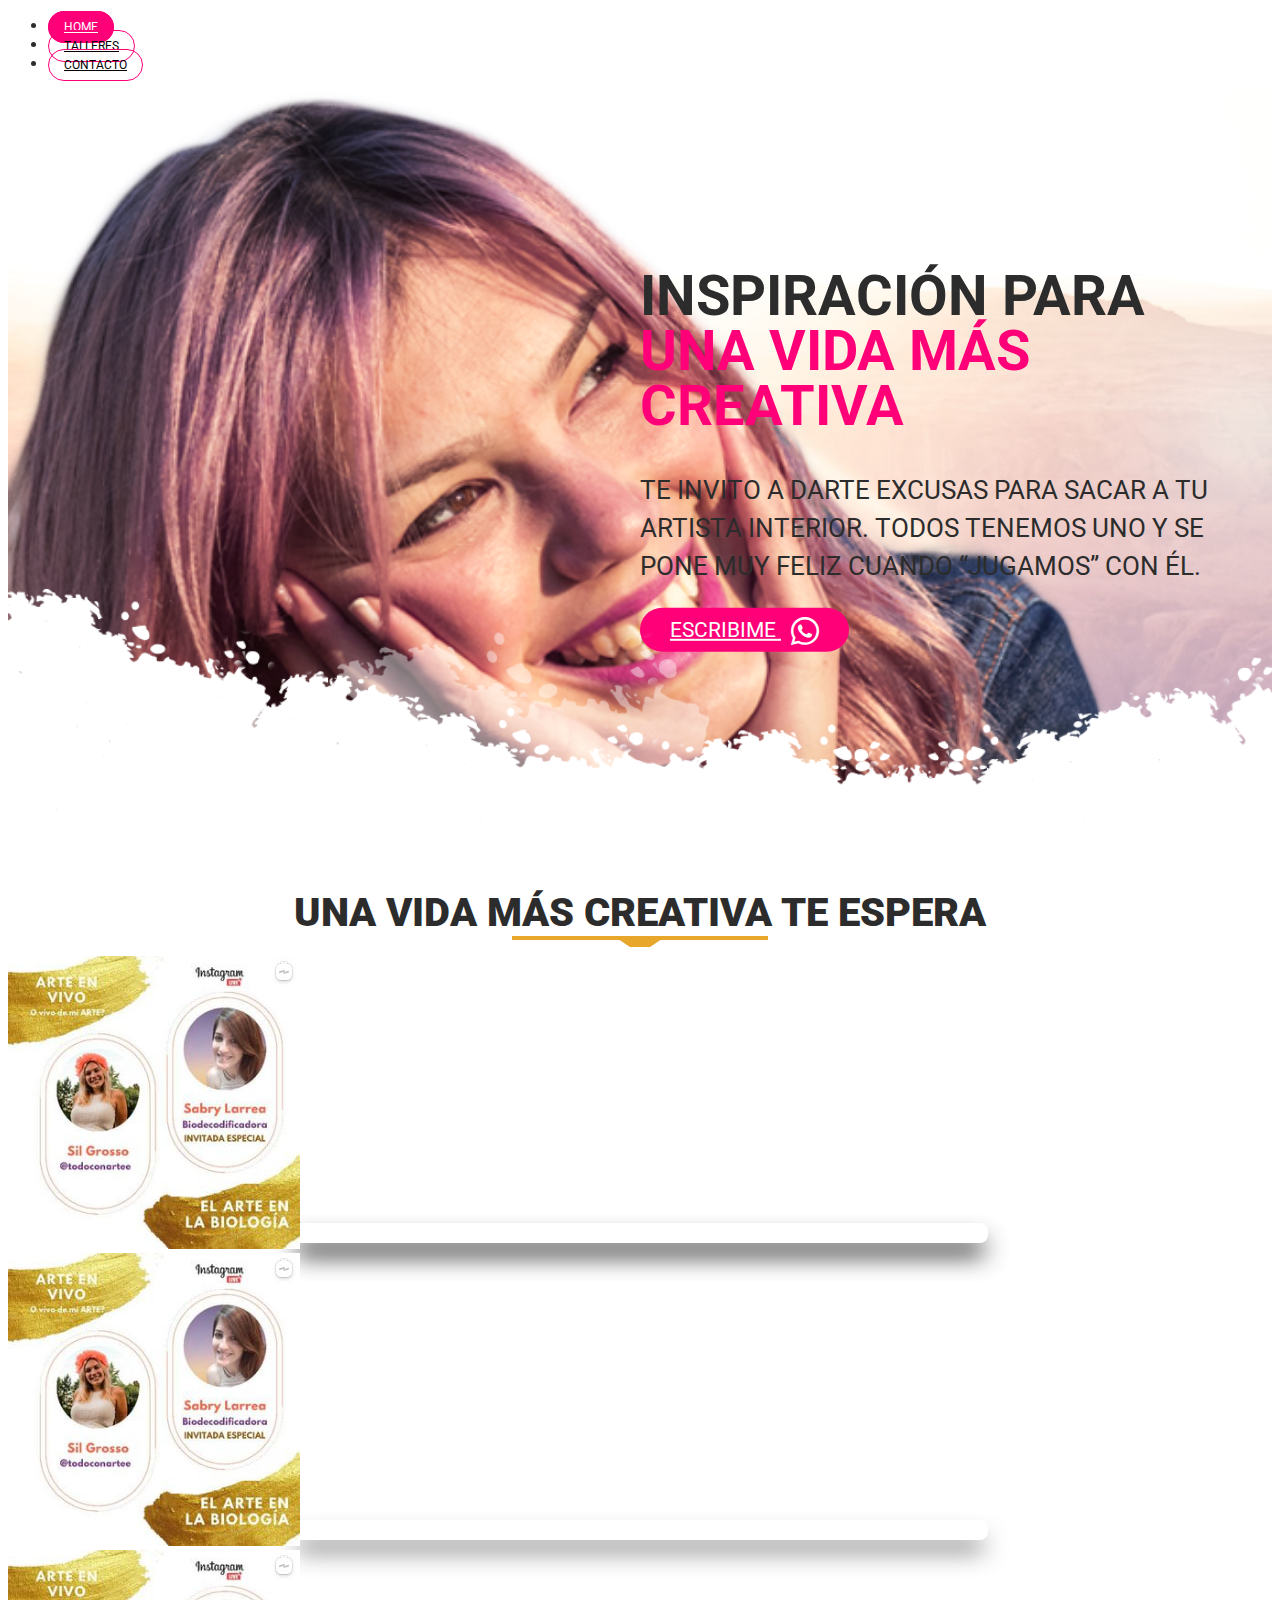
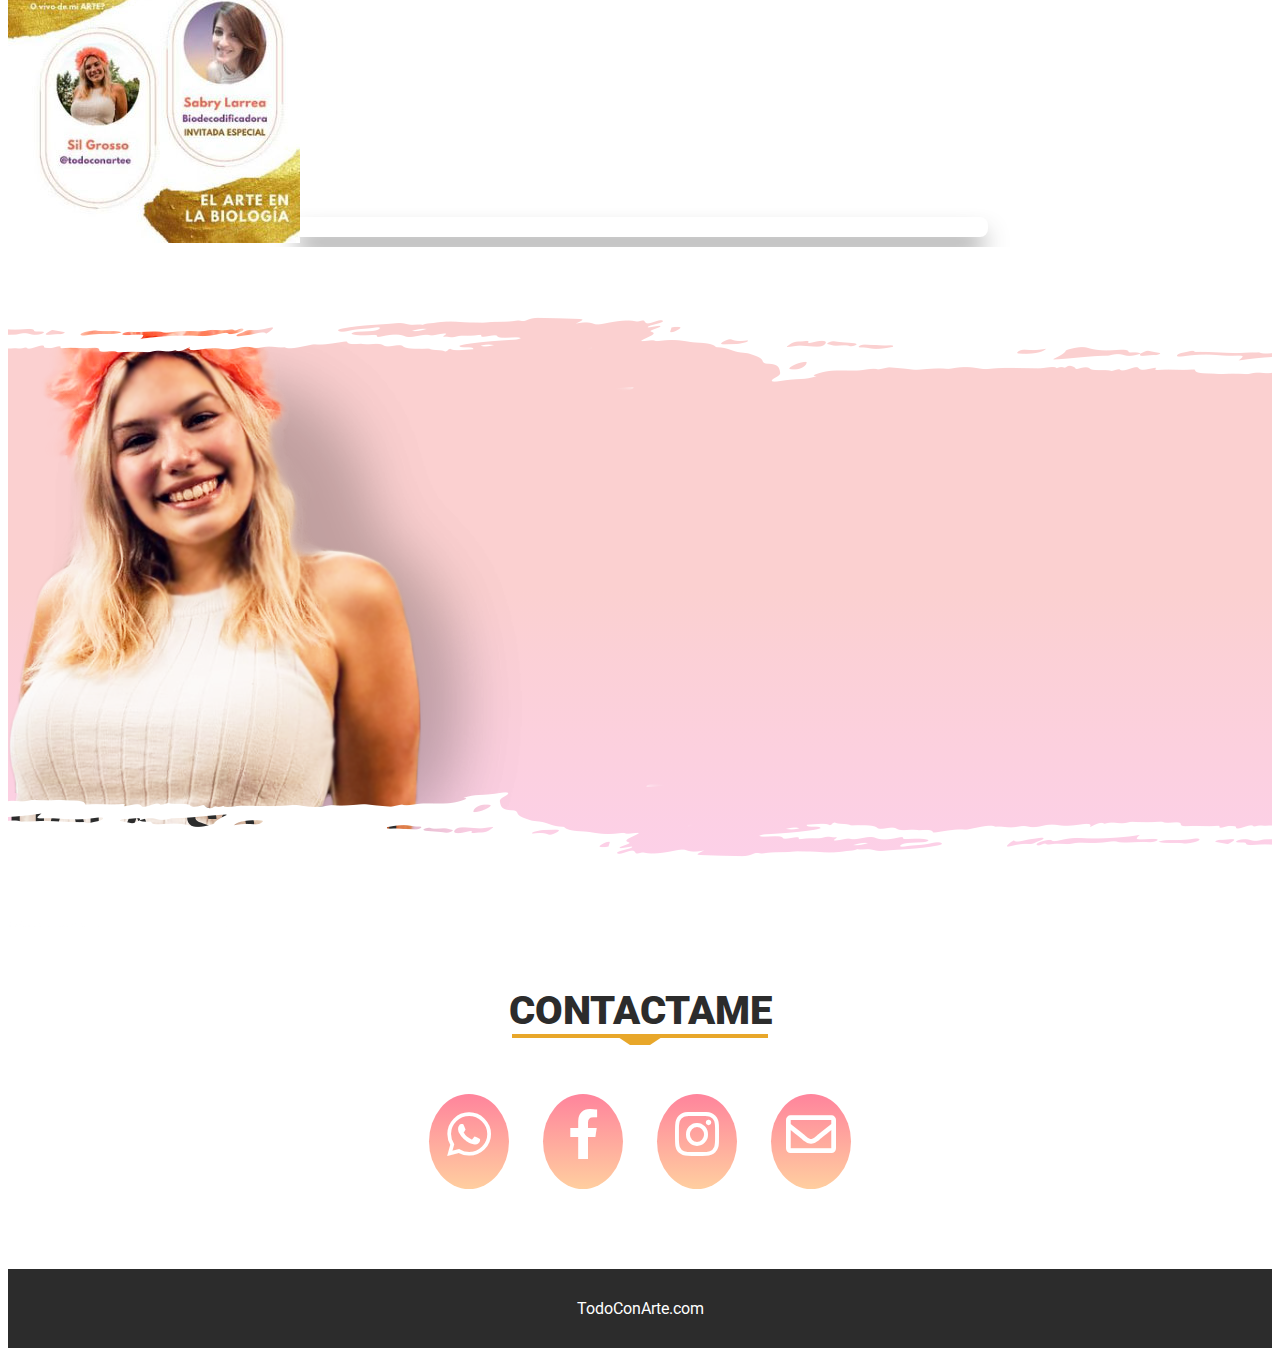
<file: public/index.html>
<!DOCTYPE html>
<html lang="es">

<head>
	<!-- Required meta tags -->
	<meta charset="utf-8">
	<meta name="viewport" content="width=device-width, initial-scale=1, shrink-to-fit=no">

	<meta name="description" content="Inspiración para una vida más creativa.">


	<title>Todo con Arte</title>

	<!-- Bootstrap CSS -->
	<link href="https://cdn.jsdelivr.net/npm/bootstrap@5.0.1/dist/css/bootstrap.min.css" rel="stylesheet"
		integrity="sha384-+0n0xVW2eSR5OomGNYDnhzAbDsOXxcvSN1TPprVMTNDbiYZCxYbOOl7+AMvyTG2x" crossorigin="anonymous">

	<!-- CSS -->
	<link rel="stylesheet" href="css/style-arte.css">


	<!-- FontAwesome -->
	<link rel="stylesheet" href="https://cdnjs.cloudflare.com/ajax/libs/font-awesome/5.15.2/css/all.min.css" />

</head>

<body>

	<nav class="navbar navbar-expand-lg mb-4">
		<div class="container">

			<div class="collapse navbar-collapse" id="navbarSupportedContent">
				<ul class="navbar-nav ms-auto">
					<li class="nav-item">
						<a href="https://www.silvanagrosso.com" class="nav-link active" aria-current="page"
							href="#">Home</a>
					</li>
					<li class="nav-item">
						<a href="https://silvanamariagrosso.mailchimpsites.com/" class="nav-link" href="#">Talleres</a>
					</li>
					<li class="nav-item">
						<a class="nav-link" href="#">Contacto</a>
					</li>
				</ul>
			</div>
		</div>
	</nav>

	<section class="container-fluid cont-principal">
		<div class="container">
			<div class="row row-cols-1 row-cols-md-2 g-1">
				<div class="col">
					<div class="col position-relative">
						<img src="./images/principal-1.png" alt="Foto principal" class="foto">
					</div>
					<div class="cont-text">
						<h1>
							Inspiración para
							<br>
							<span>
								una vida más creativa
							</span>
						</h1>
						<p>
							Te invito a darte excusas para sacar a tu artista interior. Todos tenemos uno y se pone muy
							feliz cuando “jugamos” con él.
						</p>
						<a class="btn"
							href="https://api.whatsapp.com/send?phone=541159791003&text=%C2%A1Hola,%20quisiera%20mayor%20informaci%C3%B3n!%20"
							role="button">Escribime <i class="fab fa-whatsapp"></i></a>
					</div>
				</div>
			</div>
		</div>
	</section>

	<section class="container py-5">
		<h1 class="titulo">
			Una vida más creativa te espera
		</h1>
		<div class="row row-cols-1 row-cols-md-3 g-1 text-center">
			<div class="col sombra">
				<img src="./images/ejemplo-ig.jpg" />
				<div class="sombra"></div>
			</div>
			<div class="col sombra">
				<img src="./images/ejemplo-ig.jpg" />
			</div>
			<div class="col sombra">
				<img src="./images/ejemplo-ig.jpg" />
			</div>
		</div>
	</section>

	<section class="container-fluid cont-bio">
		<div class="container">
			<div class="row row-cols-md-2 g-1">
				<div class="col-md-5 position-relative">
					<img src="./images/silvana-1.png" class="foto-principal" alt="Silvana" />
				</div>
				<div class="col-md-7">
					<div class="cont-text">
						<h1>
							Hola, soy Sil!
						</h1>
						<p>
							Lic. Administración de Empresas a punto de certificarme como Coach, Profe en la Universidad
							Nacional de Tres de Febrero y por supuesto, Artista. Me apasiona el mundo de las PERSONAS y
							las EMPRESAS. Actualmente soy consultora y armo talleres, retiros y encuentros que animan a
							tener una vida más creativa en “Todo con ARTE”. Durante 10 años estuve en el mundo
							corporativo y hoy me motiva acompañarte a que saques tu artista interior y reconectes con tu
							potencial. Si hay algo que disfruto es ver a quienes asisten a mis talleres conectarse con
							sus sueños y sorprenderse con los resultados que logran.
						</p>
					</div>
				</div>
			</div>
		</div>
	</section>

	<section class="container cont-contacto">
		<h1 class="titulo">
			Contactame
		</h1>
		<div class="row redes">
			<div class="col-12">
				<a href="">
					<i class="fab fa-whatsapp"></i>
				</a>
				<a href="">
					<i class="fab fa-facebook-f"></i>
				</a>
				<a href="">
					<i class="fab fa-instagram"></i>
				</a>
				<a href="">
					<i class="far fa-envelope"></i>
				</a>
			</div>
		</div>
	</section>

	<footer>
		TodoConArte.com
	</footer>

	<!-- Bootstrap bundle for full components support -->
	<script src="https://cdn.jsdelivr.net/npm/bootstrap@5.0.1/dist/js/bootstrap.bundle.min.js"
		integrity="sha384-gtEjrD/SeCtmISkJkNUaaKMoLD0//ElJ19smozuHV6z3Iehds+3Ulb9Bn9Plx0x4"
		crossorigin="anonymous"></script>

</body>

</html>
</file>
<file: public/css/style-arte.css>
/* Fonts */
@import url('https://fonts.googleapis.com/css2?family=Roboto:wght@100;300;900&display=swap');
/* END Fonts */

/* ESTILOS GENERALES */

body {
	font-family: 'Roboto', sans-serif;
	color: #2c2c2c;
}

.btn {
	background-color: #ff0078;
	color: white;
	text-transform: uppercase;
	font-size: 1.3rem;
	border-radius: 30px;
	padding: 10px 30px;
}

.btn:hover{
	color: white;
	background-color: rgb(255, 120, 183);
}

.btn i{
	margin-left: 10px;
	font-size: 2rem;
	vertical-align: middle;
}

.titulo {
	display: table;
	margin: 50px auto 20px;
	position: relative;
	font-size: 2.5em;
	text-transform: uppercase;
	font-weight: 900;
}
.titulo::before {
	content: '';
	position: absolute;
	top: 100%;
	left: 0;
	right: 0;
	margin-left: auto;
	margin-right: auto;
	width: 250px;
	border-bottom-width: 1px;
	border-style: solid;
	border-color: #e8a72a;
}
.titulo:after {
	content: '';
	position: absolute;
	bottom:-11px;
	left: 0;
	right: 0;
	margin-left: auto;
	margin-right: auto;
	width: 20px;
	border-style: solid;
	transform: rotate(180deg);
	border-width: 0 12px 8px 12px;
	border-color: transparent transparent #e8a72a transparent;
}

.sombra{
	position: relative;
}

.sombra::after {
	content: "";
	box-shadow: 0px 15px 25px -5px #000;
	border-radius:8px;
	width: 55%;
	height: 20px;
	opacity: 0.7;


	position: absolute; 
	bottom: 10px;
	left: 0; 
	right: 0; 
	margin-left: auto; 
	margin-right: auto; 
	z-index: -1;
}

/* END ESTILOS GENERALES */


/* NavBar */

.navbar-toggler,
.navbar-toggler :active,
.navbar-toggler:focus
{
	box-shadow: none;
	border-color: transparent;
}

.nav-link {
	font-size: 12px;
	font-family: "Roboto";
	color: black;
	text-transform: uppercase;

	border: 1px solid #ff0078;
	border-radius: 20px;
	
	margin-right: 5px;
	padding: 8px 15px !important;
}

.nav-link:hover, .nav-link.active {
	background-color: #ff0078;
	color: white;
}


/* End NavBar */

/* Principal */

.cont-principal {
	background-image: url(../images/bg-principal.jpg);
	background-repeat: no-repeat;
	background-size: cover;
	background-position: top;
	height: 750px;
	position: relative;
	z-index: 9;
	overflow-y: hidden;
}
.cont-principal::after{
	content: "";
	background-image: url(../images/principal-divisoria.png);
	background-repeat: no-repeat;
	background-size: cover;
	position: absolute;
	bottom: 0px;
	left: 0;
	width: 100%;
	height: 250px;
	z-index: 10;
}

.cont-principal .cont-text {
	position: absolute;
	left: 50%;
	top: 30%;
	-ms-transform: translateY(-20%);
	transform: translateY(-20%);
	max-width: 700px;
}

.cont-principal h1 {
	font-size: 3.5em;
	font-weight: bold;
	text-transform: uppercase;
	line-height: 55px;
}

.cont-principal p {
	font-size: 1.6rem;
	line-height: 38px;
	text-transform: uppercase;
	margin: 30px 0;
}

.cont-principal span {
	color: #ff0078;
}

.cont-principal .foto {
	position: absolute;
	top: 0;
	right: 150px;
	width: 95%;
}

/* END Principal */


/* BIO */

.cont-bio {
	padding: 40px 0;
	position: relative;
	z-index: 9;
	overflow-y: hidden;
	background: rgb(253,208,238);
	background: linear-gradient(0deg, rgba(253,208,238,1) 0%, rgba(251,208,208,1) 50%); 
	height: 600px;
}

.cont-bio::before{
	content: "";
	background-image: url(../images/bio-divisoria.png);
	background-repeat: repeat-x;
	background-size: fill;
	position: absolute;
	top: 0px;
	left: 0;
	width: 100%;
	height: 145px;
	z-index: 0;
	transform: rotate(180deg);
}

.cont-bio::after{
	content: "";
	background-image: url(../images/bio-divisoria.png);
	background-repeat: repeat-x;
	background-size: fill;
	position: absolute;
	bottom: 0px;
	left: 0;
	width: 100%;
	height: 145px;
	z-index: 10;
}

.cont-bio .cont-text {
	z-index: 10;
	position: relative;
    top: 45%;
    transform: translateY(-50%);
	line-height: 28px;
}

.cont-bio h1 {
	font-size: 3.5em;
	font-weight: bold;
	text-transform: uppercase;
	line-height: 55px;
	margin-bottom: 30px;
}

.cont-bio .text p {
	font-size: 20px;
	line-height: 30px;
	margin: 30px 0;
}

.cont-bio .foto {
	position: absolute;
	top: 0;
	left: 0px;
	width: 95%;
}

/* END BIO */

/* CONTACTO */


.cont-contacto h1{
	margin: 60px auto;
}

.cont-contacto .redes{
	text-align: center;
}
.cont-contacto .redes a{
	margin: 0 15px;
	text-decoration: none;
}

.cont-contacto .redes :hover{
	text-decoration: none;
}

.cont-contacto .redes i{
	display: inline-block;
	text-align: center;
	font-size: 50px;
	color: white;
	border-radius: 50%;
	width: 80px;
	height: 80px;
	padding-top: 15px;
	background-image: -moz-linear-gradient( 90deg, rgba(255,206,159,0.99608) 0%, rgb(255,132,156) 100%);
	background-image: -webkit-linear-gradient( 90deg, rgba(255,206,159,0.99608) 0%, rgb(255,132,156) 100%);
	background-image: -ms-linear-gradient( 90deg, rgba(255,206,159,0.99608) 0%, rgb(255,132,156) 100%);

}

/* END CONTACTO */


/* FOOTER */

footer {
	background-color: #2c2c2c;
	color: white;
	padding: 30px 0;
	margin-top: 80px;
	text-align: center;
}

/* END FOOTER */



@media (max-width: 760px) {
	
  }
</file>
